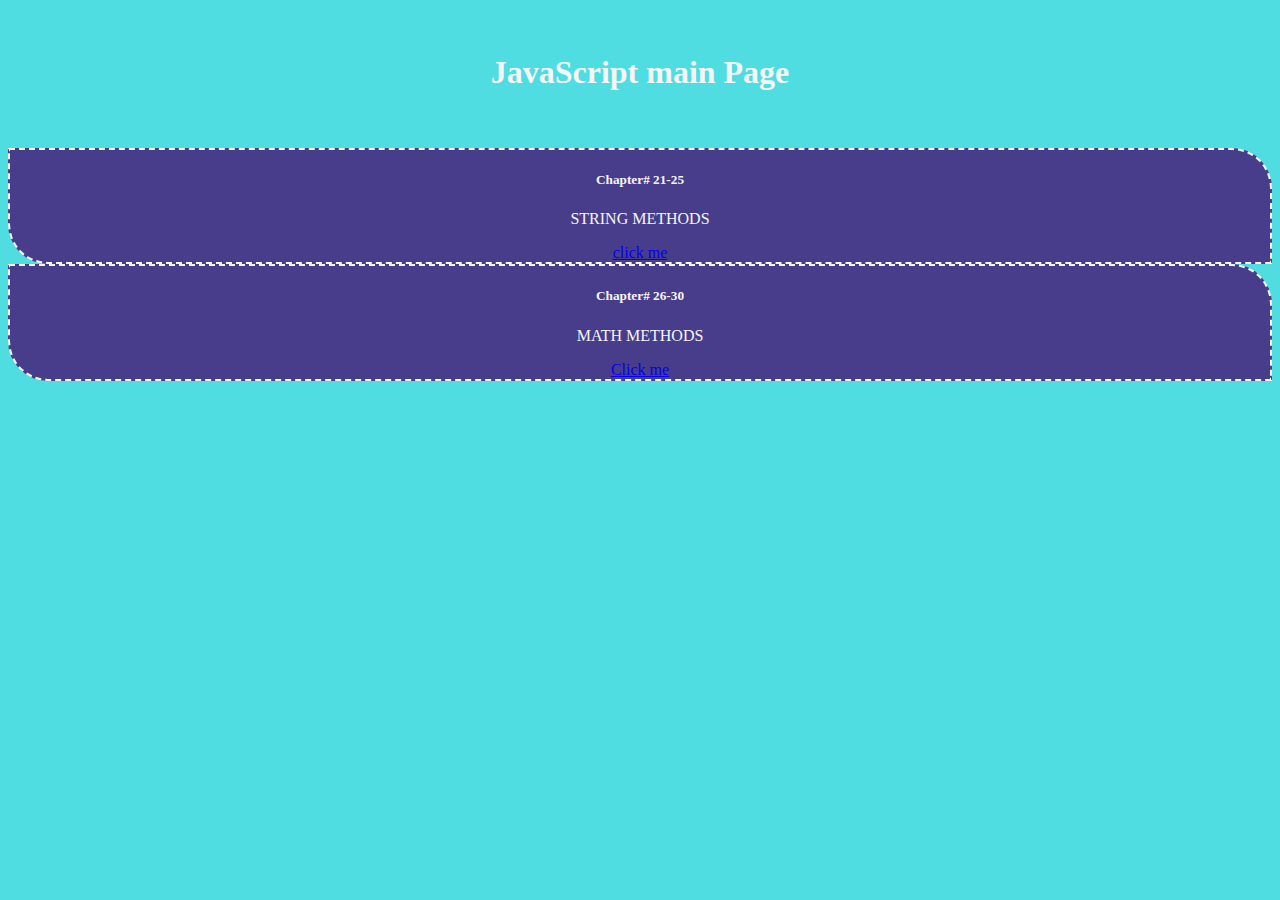
<file: index.html>
<!doctype html>
<html lang="en">
  <head>
    <meta charset="utf-8">
    <meta name="viewport" content="width=device-width, initial-scale=1">
    <title>JS Chap 21-30 Task</title>
    
    <link href="https://cdn.jsdelivr.net/npm/bootstrap@5.2.3/dist/css/bootstrap.min.css" rel="stylesheet" integrity="sha384-rbsA2VBKQhggwzxH7pPCaAqO46MgnOM80zW1RWuH61DGLwZJEdK2Kadq2F9CUG65" crossorigin="anonymous">

    <link rel="stylesheet" href="./css/style.css" />
  </head>
  <body>
  
    <section>
      <div class="container">
        <div class="heading">
          <h1 align="center">JavaScript main Page</h1>
        </div>
            <div class="row" style="margin-top:25px;">
                <div class="col-sm-6">
                  <div class="card">
                    <div class="card-body">
                      <h5 class="card-title">Chapter# 21-25</h5>
                      <p class="card-text">STRING METHODS</p>
                      <a href="./pages/chap-21-25_string_methods.html" class="btn btn-light">click me</a>
                    </div>
                  </div>
                </div>
                <div class="col-sm-6">
                  <div class="card">
                    <div class="card-body">
                      <h5 class="card-title">Chapter# 26-30</h5>
                      <p class="card-text">MATH METHODS</p>
                      <a href="./pages/chap-26-30_math_methods.html" class="btn btn-light">Click me</a>
                    </div>
                  </div>
                </div>
              </div>
        </div>
    </section>

    <script src="https://cdn.jsdelivr.net/npm/bootstrap@5.2.3/dist/js/bootstrap.bundle.min.js" integrity="sha384-kenU1KFdBIe4zVF0s0G1M5b4hcpxyD9F7jL+jjXkk+Q2h455rYXK/7HAuoJl+0I4" crossorigin="anonymous"></script>
  </body>
</html>
</file>
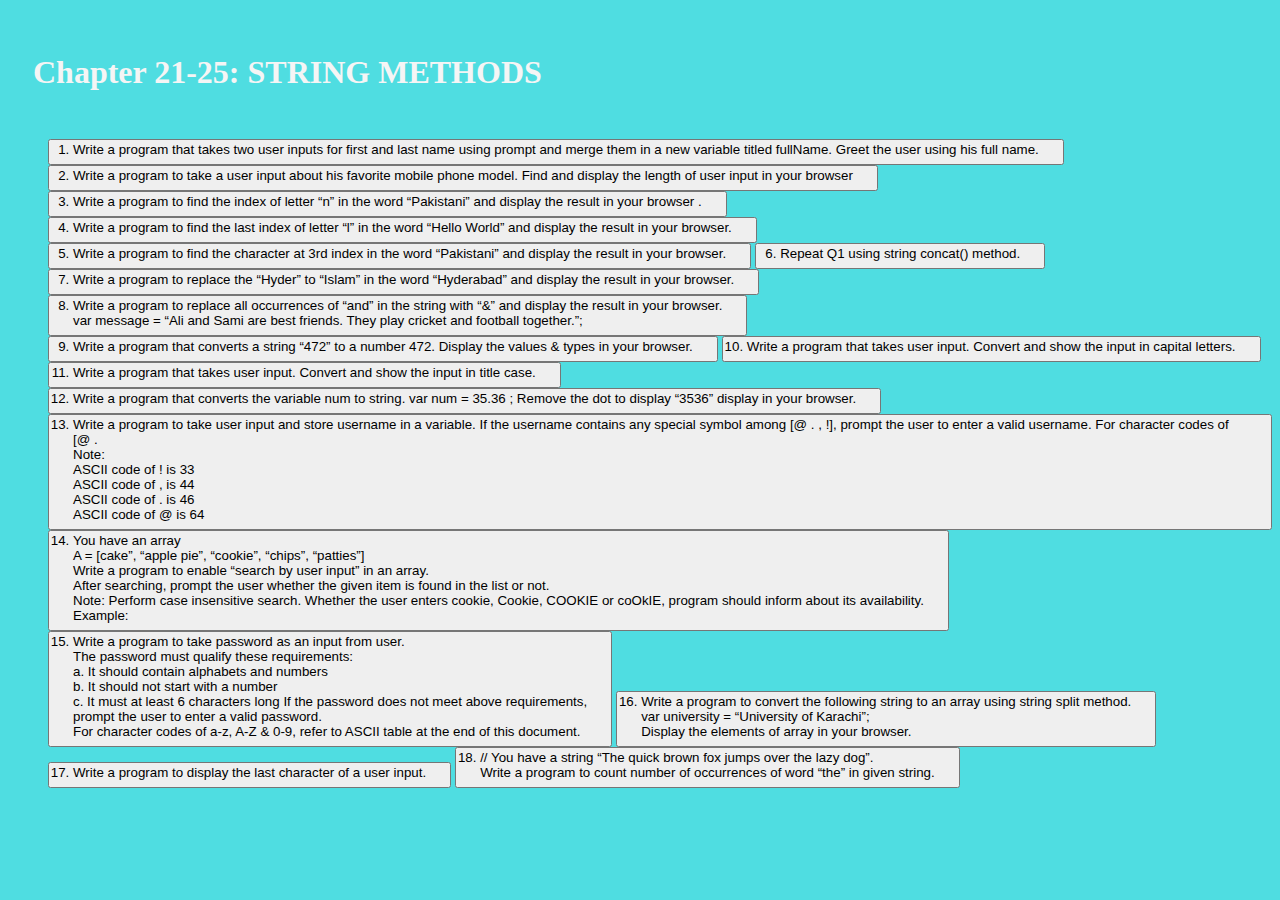
<file: pages/chap-21-25_string_methods.html>
<!doctype html>
<html lang="en">

<head>
    <meta charset="utf-8">
    <meta name="viewport" content="width=device-width, initial-scale=1">
    <title>JS Chap 21-30 Task</title>
    <link href="https://cdn.jsdelivr.net/npm/bootstrap@5.2.3/dist/css/bootstrap.min.css" rel="stylesheet"
        integrity="sha384-rbsA2VBKQhggwzxH7pPCaAqO46MgnOM80zW1RWuH61DGLwZJEdK2Kadq2F9CUG65" crossorigin="anonymous">

    <link rel="stylesheet" href="../css/style.css" />

</head>

<body>
    <section class="qus-list">
        <div class="container">
            <div class="heading">
                <h1>Chapter 21-25: STRING METHODS</h1>
            </div>
            
      <ol>
        <div class="d-grid gap-2">
          <button class="btn btn-light" type="button" onclick="ques1()">
            <li class="ques">Write a program that takes two user inputs for first and last name using prompt and merge them in a new variable titled fullName. Greet the user using his full name.</li>
          </button>

          <button class="btn btn-light" type="button" onclick="ques2()">
            <li class="ques">Write a program to take a user input about his favorite mobile phone model. Find and display the length of user input in your browser</li>
          </button>

          <button class="btn btn-light" type="button" onclick="ques3()">
            <li class="ques">Write a program to find the index of letter “n” in the word “Pakistani” and display the result in your browser .</li>
          </button>

          <button class="btn btn-light" type="button" onclick="ques4()">
            <li class="ques">Write a program to find the last index of letter “l” in the word “Hello World” and display the result in your browser.</li>
          </button>

          <button class="btn btn-light" type="button" onclick="ques5()">
            <li class="ques">Write a program to find the character at 3rd index in the word “Pakistani” and display the result in your browser.</li>
          </button>

          <button class="btn btn-light" type="button" onclick="ques6()">
            <li class="ques">Repeat Q1 using string concat() method.</li>
          </button>
          <button class="btn btn-light" type="button" onclick="ques7()">
            <li class="ques">Write a program to replace the “Hyder” to “Islam” in the word “Hyderabad” and display the result in your browser.</li>
          </button>

          <button class="btn btn-light" type="button" onclick="ques8()">
            <li class="ques">Write a program to replace all occurrences of “and” in the string with “&” and display the result in your browser. 
                <br>var message = “Ali and Sami are best friends. They play cricket and football together.”;</li>
          </button>

          <button class="btn btn-light" type="button" onclick="ques9()">
            <li class="ques">Write a program that converts a string “472” to a number 472. Display the values & types in your browser.</li>
          </button>

          <button class="btn btn-light" type="button" onclick="ques10()">
            <li class="ques">Write a program that takes user input. Convert and show the input in capital letters.</li>
          </button>
          <button class="btn btn-light" type="button" onclick="ques11()">
            <li class="ques">Write a program that takes user input. Convert and show the input in title case.</li>
          </button>
          <button class="btn btn-light" type="button" onclick="ques12()">
            <li class="ques">Write a program that converts the variable num to string. var num = 35.36 ; Remove the dot to display “3536” display in your browser.</li>
          </button>
          <button class="btn btn-light" type="button" onclick="ques13()">
            <li class="ques"> Write a program to take user input and store username in a variable. If the username contains any special symbol among [@ . , !], prompt the user to enter a valid username. For character codes of [@ .
                <br>Note: 
                <br>ASCII code of ! is 33 
                <br>ASCII code of , is 44 
                <br>ASCII code of . is 46 
                <br>ASCII code of @ is 64
            </li>
         </button>
          <button class="btn btn-light" type="button" onclick="ques14()">
            <li class="ques">You have an array 
                <br>A = [cake”, “apple pie”, “cookie”, “chips”, “patties”]
                <br>Write a program to enable “search by user input” in an array. 
                <br>After searching, prompt the user whether the given item is found in the list or not.
                <br>Note: Perform case insensitive search. Whether the user enters cookie, Cookie, COOKIE or coOkIE, program should inform about its availability. 
                <br>Example:</li>
          </button>
          <button class="btn btn-light" type="button" onclick="ques15()">
            <li class="ques">Write a program to take password as an input from user. 
                <br>The password must qualify these requirements: 
                <br>a. It should contain alphabets and numbers 
                <br>b. It should not start with a number 
                <br>c. It must at least 6 characters long If the password does not meet above requirements, 
                <br>prompt the user to enter a valid password. 
                <br>For character codes of a-z, A-Z & 0-9, refer to ASCII table at the end of this document.
                </li>
          </button>
          
          <button class="btn btn-light" type="button" onclick="ques16()">
            <li class="ques">Write a program to convert the following string to an array using string split method. 
                <br>var university = “University of Karachi”; 
                <br>Display the elements of array in your browser.</li>
          </button>
          <button class="btn btn-light" type="button" onclick="ques17()">
            <li class="ques">Write a program to display the last character of a user input.</li>
          </button>
          <button class="btn btn-light" type="button" onclick="ques18()">
            <li class="ques"> // You have a string “The quick brown fox jumps over the lazy dog”. 
                <br>Write a program to count number of occurrences of word “the” in given string.</li>
          </button>
        </div>
      </ol>
        </div>
        </div>
    </section>
    <script src="../js/chap-21-25_string_methods.js"></script>
    <script src="https://cdn.jsdelivr.net/npm/bootstrap@5.2.3/dist/js/bootstrap.bundle.min.js"
        integrity="sha384-kenU1KFdBIe4zVF0s0G1M5b4hcpxyD9F7jL+jjXkk+Q2h455rYXK/7HAuoJl+0I4"
        crossorigin="anonymous"></script>
</body>

</html>
</file>
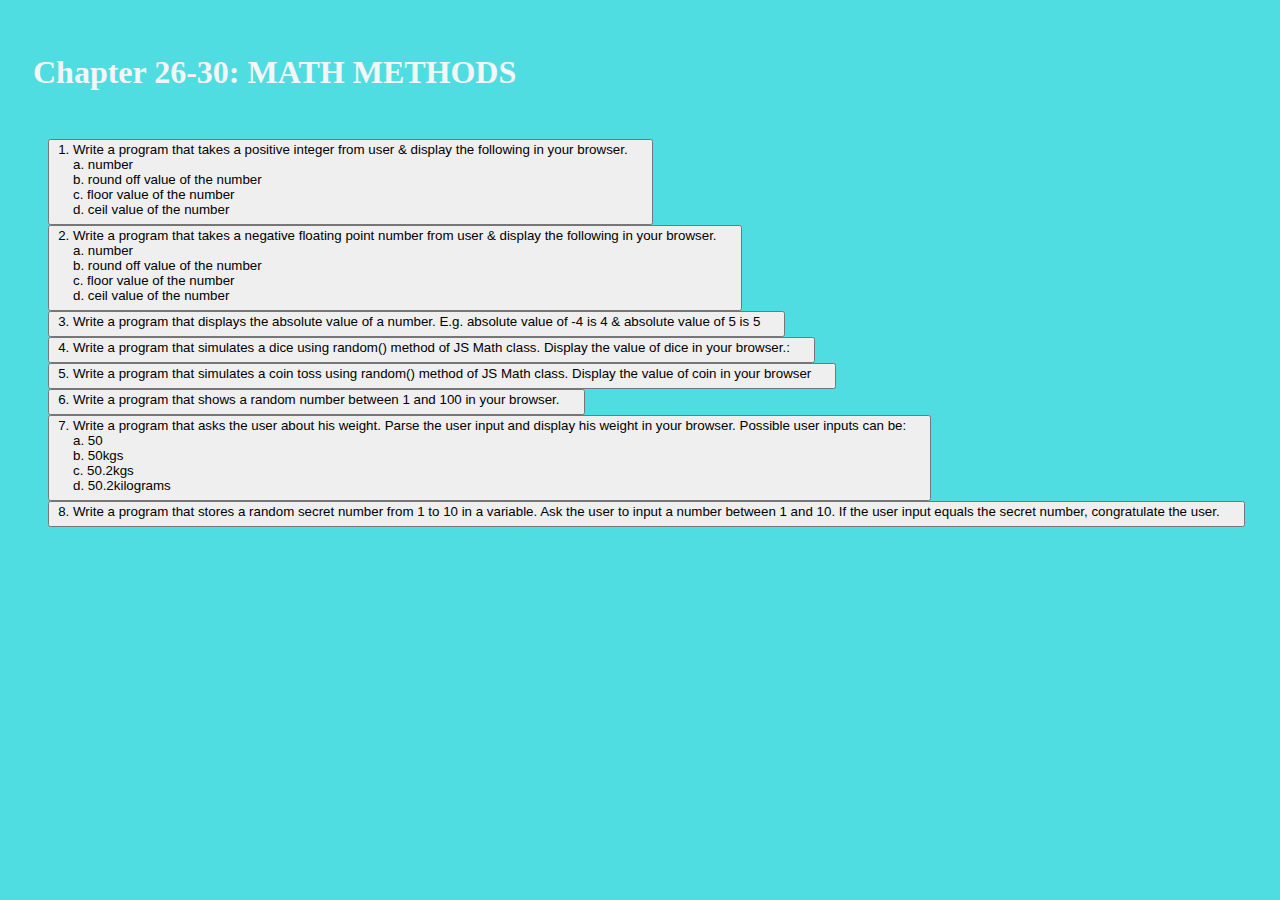
<file: pages/chap-26-30_math_methods.html>
<!doctype html>
<html lang="en">

<head>
    <meta charset="utf-8">
    <meta name="viewport" content="width=device-width, initial-scale=1">
    <title>JS Chap 21-30 Task</title>
    <link href="https://cdn.jsdelivr.net/npm/bootstrap@5.2.3/dist/css/bootstrap.min.css" rel="stylesheet"
        integrity="sha384-rbsA2VBKQhggwzxH7pPCaAqO46MgnOM80zW1RWuH61DGLwZJEdK2Kadq2F9CUG65" crossorigin="anonymous">

    <link rel="stylesheet" href="../css/style.css" />

</head>

<body>
    <section class="qus-list">
        <div class="container">
            <div class="heading">
                <h1>Chapter 26-30: MATH METHODS</h1>
            </div>
            <ol>
                <div class="d-grid gap-2">
                  <button class="btn btn-light" type="button" onclick="ques1()">
                    <li class="ques">Write a program that takes a positive integer from user &
                        display the following in your browser. 
                        <br>a. number 
                        <br>b. round off value of the number 
                        <br>c. floor value of the number 
                        <br>d. ceil value of the number</li>
                  </button>
        
                  <button class="btn btn-light" type="button" onclick="ques2()">
                    <li class="ques">Write a program that takes a negative floating point number from user & display the following in your browser.
                        <br>a. number 
                        <br>b. round off value of the number 
                        <br>c. floor value of the number 
                        <br>d. ceil value of the number</li>
                  </button>
        
                  <button class="btn btn-light" type="button" onclick="ques3()">
                    <li class="ques">Write a program that displays the absolute value of a number. E.g. absolute value of -4 is 4 & absolute value of 5 is 5</li>
                  </button>
        
                  <button class="btn btn-light" type="button" onclick="ques4()">
                    <li class="ques">Write a program that simulates a dice using random() method of JS Math class. Display the value of dice in your browser.:</li>
                  </button>
        
                  <button class="btn btn-light" type="button" onclick="ques5()">
                    <li class="ques">Write a program that simulates a coin toss using random() method of JS Math class. Display the value of coin in your browser</li>
                  </button>
        
                  <button class="btn btn-light" type="button" onclick="ques6()">
                    <li class="ques">Write a program that shows a random number between 1 and 100 in your browser.</li>
                  </button>
                  <button class="btn btn-light" type="button" onclick="ques7()">
                    <li class="ques">Write a program that asks the user about his weight. Parse the user input and display his weight in your browser. Possible user inputs can be: 
                        <br>a. 50 
                        <br>b. 50kgs 
                        <br>c. 50.2kgs 
                        <br>d. 50.2kilograms
                    </li>
                  </button>
        
                  <button class="btn btn-light" type="button" onclick="ques8()">
                    <li class="ques">Write a program that stores a random secret number from 1 to 10 in a variable. Ask the user to input a number between 1 and 10. If the user input equals the secret number, congratulate the user.</li>
                  </button>
                </div>
              </ol>
        </div>
        </div>
    </section>
    <script src="../js/chap-26-30_math_methods.js"></script>
    <script src="https://cdn.jsdelivr.net/npm/bootstrap@5.2.3/dist/js/bootstrap.bundle.min.js"
        integrity="sha384-kenU1KFdBIe4zVF0s0G1M5b4hcpxyD9F7jL+jjXkk+Q2h455rYXK/7HAuoJl+0I4"
        crossorigin="anonymous"></script>
</body>

</html>
</file>
<file: css/style.css>
body {
    background: #04ced4b3;
}
.heading {
    padding: 25px 25px 10px;
    color: whitesmoke;
}
.heading h1 {
    color: whitesmoke;
}
.card {
background: none;
border: none;
}
.card-body {
background: darkslateblue;
border: 2px dashed whitesmoke;
color: whitesmoke;
border-top-right-radius: 40px;
border-bottom-left-radius: 40px;
text-align: center;
}
.d-grid gap-2 .btn-light {
    text-align: left !important;
    padding: 10px 15px 10px 30px;
}
.button.btn.btn-light {
    width: 100%;
    margin: 15px 0px;
    
}
li.ques {
    text-align: left !important;
    /* padding: 15px 15px 15px 15px; */
    margin: 0px 17px 5px;
} 

li.ques a{
    text-decoration: none;
    color: black;
} 
.sub-div{
    padding: 15px 15px;
}
</file>
